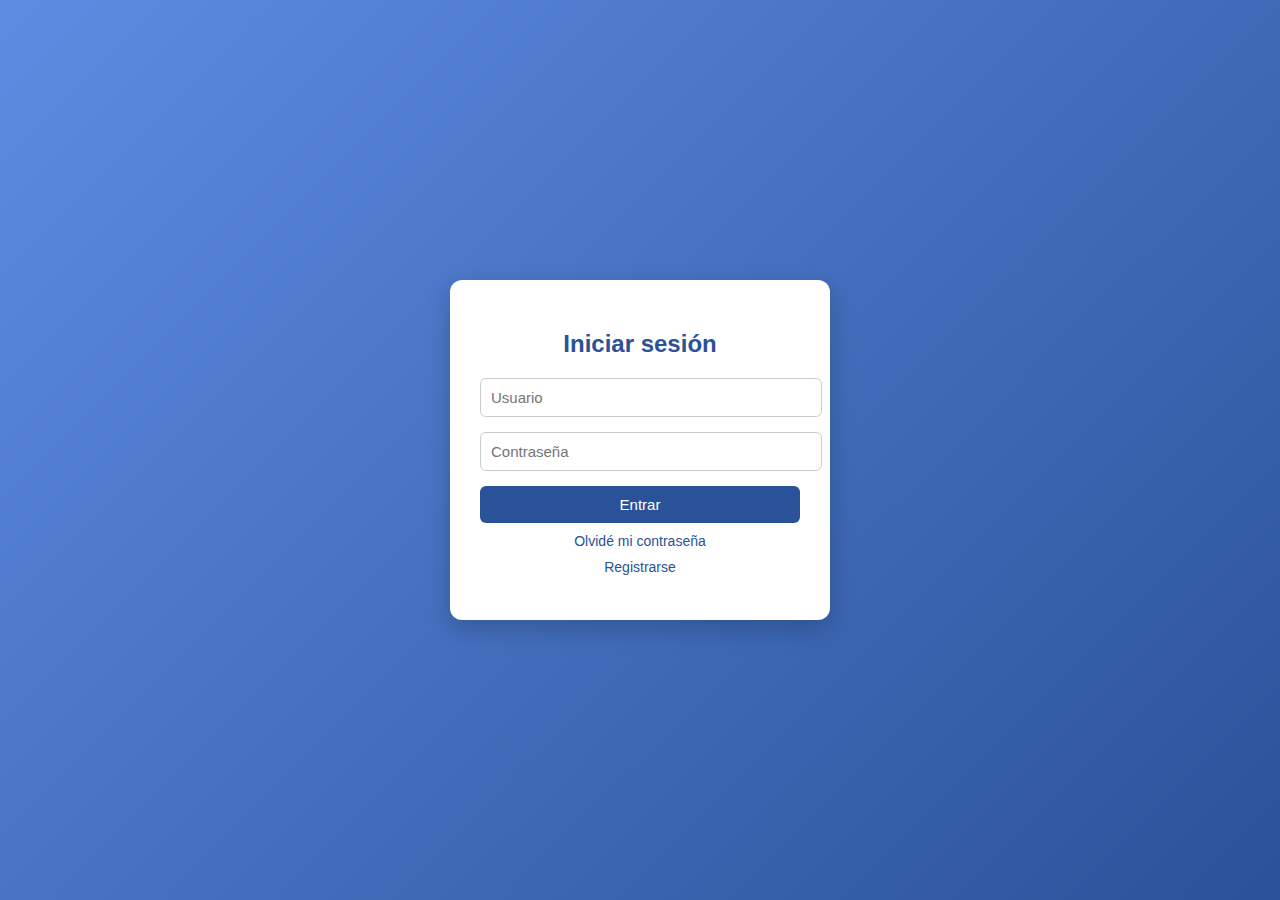
<file: index.html>
<!DOCTYPE html>
<html lang="es">
<head>
  <meta charset="UTF-8">
  <title>Login</title>
  <link rel="stylesheet" href="style.css">
</head>
<body>
  <div class="login-container">
    <h2>Iniciar sesión</h2>
    <input type="text" id="usuario" placeholder="Usuario">
    <input type="password" id="clave" placeholder="Contraseña">
    <button id="btnLogin">Entrar</button>
    <a href="recuperar.html" class="forgot-password">Olvidé mi contraseña</a>
    <a href="register.html" class="forgot-password">Registrarse</a>
    <div id="mensaje"></div>
  </div>
  <script src="login.js"></script>
</body>
</html>
</file>
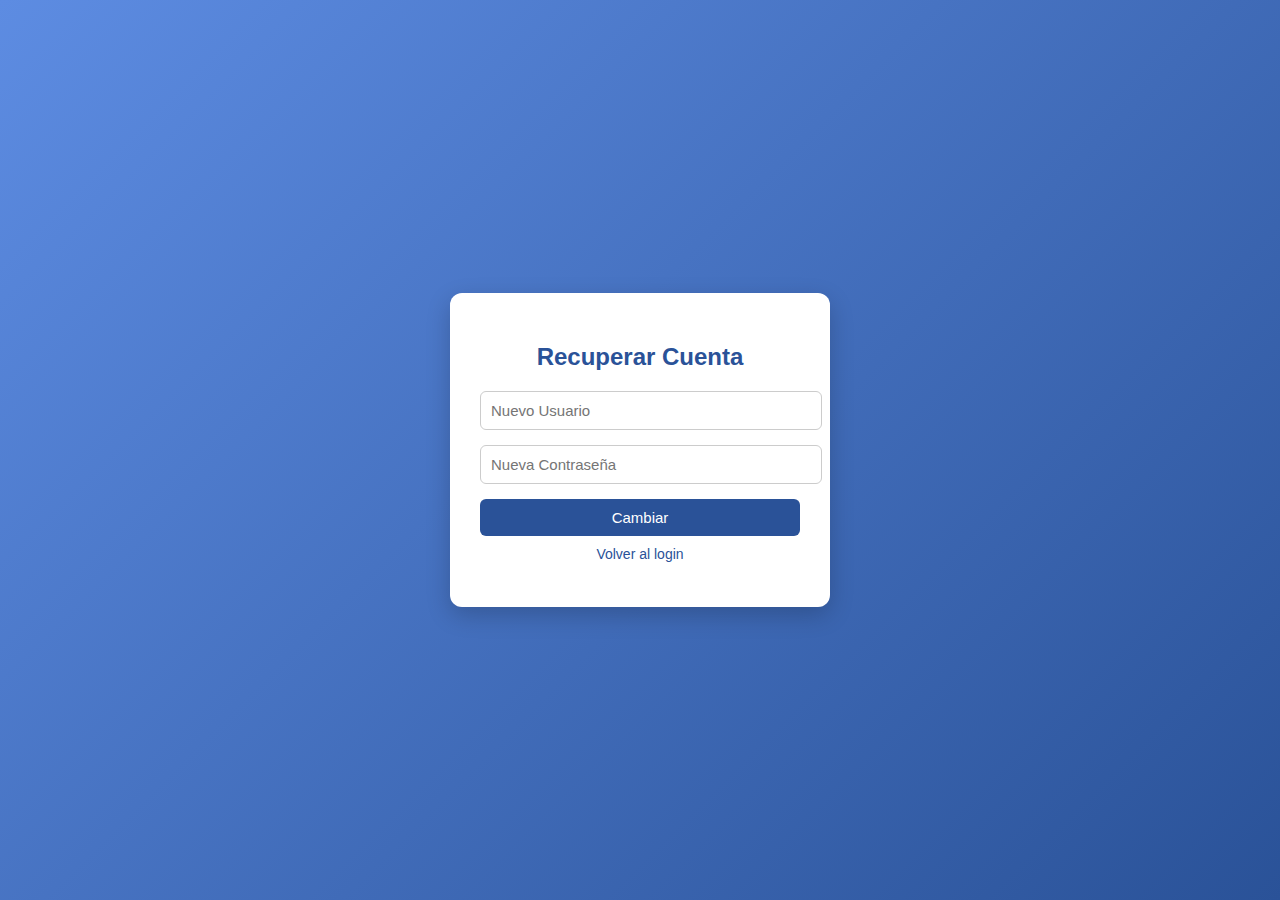
<file: recuperar.html>
<!DOCTYPE html>
<html lang="es">
<head>
  <meta charset="UTF-8">
  <title>Recuperar Cuenta</title>
    <link rel="stylesheet" href="style.css">
</head>
<body>
  <div class="login-container">
    <h2>Recuperar Cuenta</h2>
    <input type="text" id="nuevoUsuario" placeholder="Nuevo Usuario">
    <input type="password" id="nuevaClave" placeholder="Nueva Contraseña">
    <button id="btnCambiar">Cambiar</button>
    <a href="index.html" class="forgot-password">Volver al login</a>
    <div id="mensaje"></div>
  </div>
  <script src="login.js"></script>
</body>
</html>
</file>
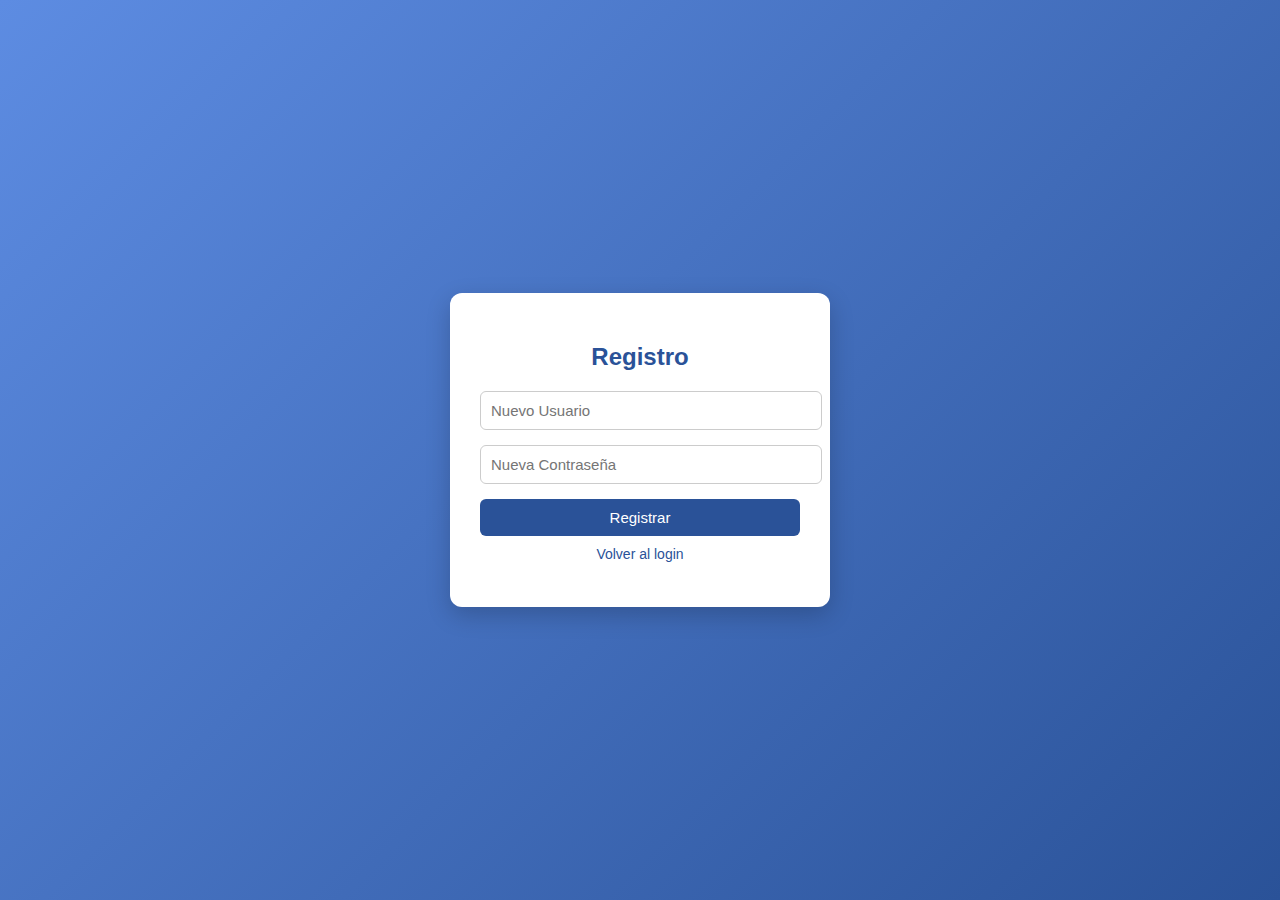
<file: register.html>
<!DOCTYPE html>
<html lang="es">
<head>
  <meta charset="UTF-8">
  <title>Registro</title>
    <link rel="stylesheet" href="style.css">
</head>
<body>
  <div class="login-container">
    <h2>Registro</h2>
    <input type="text" id="registroUsuario" placeholder="Nuevo Usuario">
    <input type="password" id="registroClave" placeholder="Nueva Contraseña">
    <button id="btnRegistrar">Registrar</button>
    <a href="index.html" class="forgot-password">Volver al login</a>
    <div id="mensaje"></div>
  </div>
  <script src="login.js"></script>
</body>
</html>
</file>
<file: style.css>
body {
  margin: 0;
  padding: 0;
  font-family: Arial, sans-serif;
  background: linear-gradient(135deg, #5d8ce2, #2a5298);
  display: flex;
  justify-content: center;
  align-items: center;
  height: 100vh;
}

.login-container {
  background-color: #fff;
  padding: 30px;
  border-radius: 12px;
  box-shadow: 0 8px 24px rgba(0, 0, 0, 0.2);
  width: 320px;
  text-align: center;
}

.login-container h2 {
  margin-bottom: 20px;
  color: #2a5298;
}

.login-container input {
  width: 100%;
  padding: 10px;
  margin-bottom: 15px;
  border: 1px solid #ccc;
  border-radius: 6px;
  font-size: 15px;
}

.login-container button {
  width: 100%;
  padding: 10px;
  background-color: #2a5298;
  color: white;
  border: none;
  border-radius: 6px;
  font-size: 15px;
  cursor: pointer;
  transition: background-color 0.3s;
}

.login-container button:hover {
  background-color: #1e3c72;
}

.forgot-password {
  display: block;
  margin-top: 10px;
  color: #2a5298;
  text-decoration: none;
  font-size: 14px;
}

.forgot-password:hover {
  text-decoration: underline;
}

#mensaje {
  margin-top: 15px;
  font-size: 14px;
}

.error {
  color: red;
}
</file>
